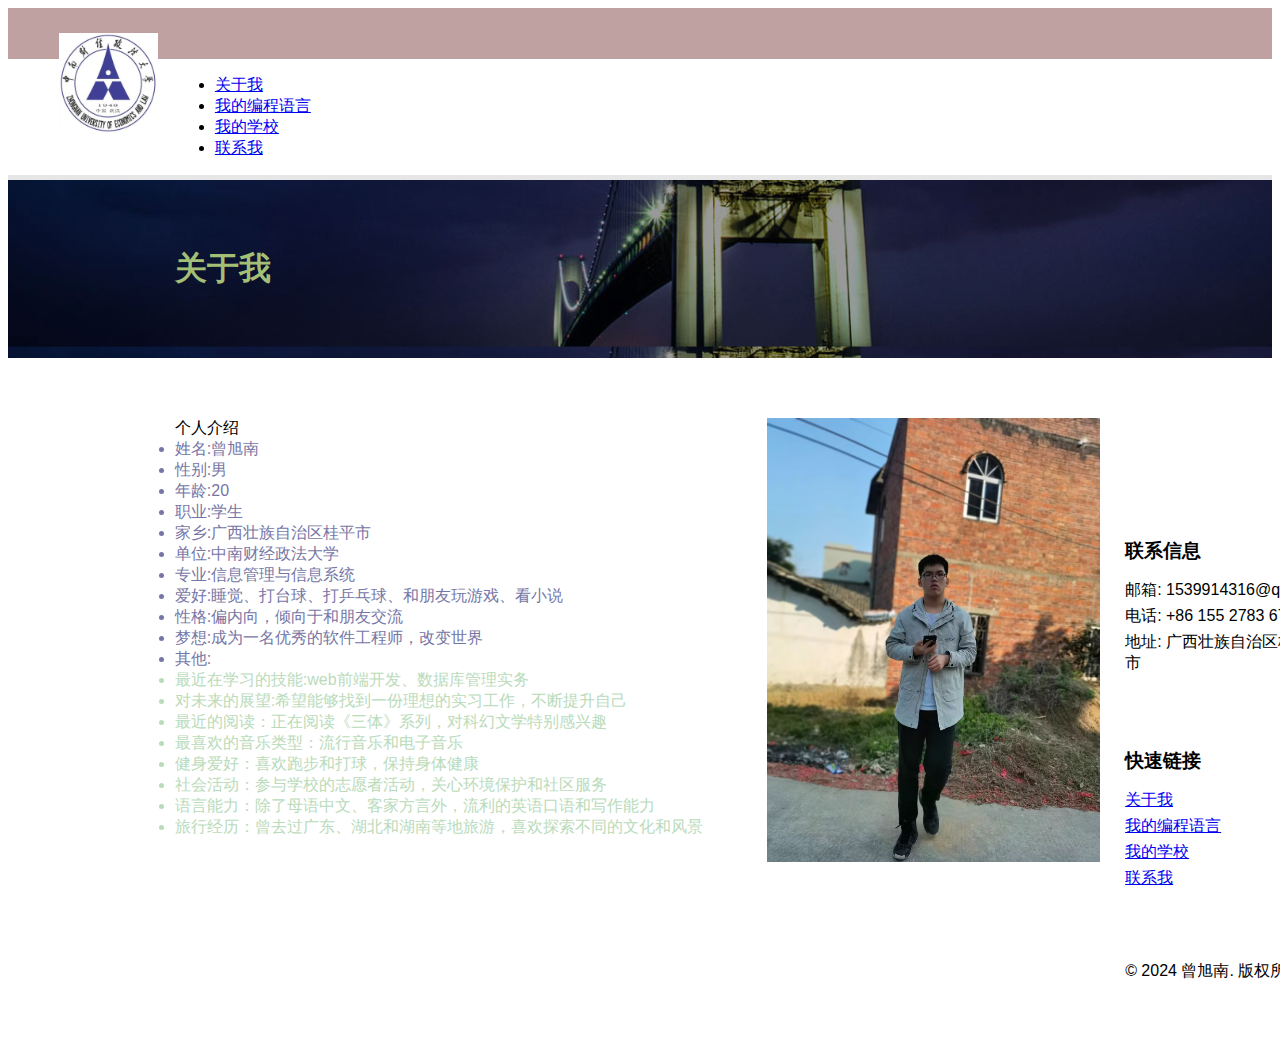
<file: web/index.html>
﻿<!DOCTYPE HTML>
<html>
<head>
    <title>About</title>
    <meta http-equiv="Content-Type" content="text/html; charset=utf-8" />
    <link href="css/style.css" rel="stylesheet" type="text/css" media="all" />
    <title>Document</title>
</head>
<body>
<!-- 网页顶部部分，包含 logo 图片 -->
<div class="header_bg">
    <div class="header">
        <div class="logo">
            <!-- 显示 logo 图片 -->
            <img src="images/loge.webp" height="100">
        </div>
    </div>
</div>

<!-- 页眉菜单部分，包含导航链接 -->
<div class="header_btm">
<div class="wrap">
    <div class="header_sub">
        <div class="h_menu"></div>
        <ul>
            <!-- 导航链接到不同的页面 -->
            <li><a href="index.html">关于我</a></li>
            <li><a href="service.html">我的编程语言</a></li>
            <li><a href="blog.html">我的学校</a></li>
            <li><a href="contact.html">联系我</a></li>
        </ul>
    </div>
</div>
</div>
</div>

<!-- 标题部分，显示页面的标题 -->
<div class="top_bg">
<div class="wrap">
    <div class="top">
        <h2>关于我</h2>
    </div>
</div>
</div>

<!-- 主体内容部分，包含个人介绍信息 -->
<div class="wrap">
<div class="main">
    <div class="about">
        <div class="cont-grid">
            <div class="abt-para">
                <span>个人介绍</span>
                <!-- 个人信息列表 -->
                <li class="title">姓名:曾旭南</li>
                <li class="title">性别:男</li>
                <li class="title">年龄:20</li>
                <li class="title">职业:学生</li>
                <li class="title">家乡:广西壮族自治区桂平市</li>
                <li class="title">单位:中南财经政法大学</li>
                <li class="title">专业:信息管理与信息系统</li>
                <li class="title">爱好:睡觉、打台球、打乒乓球、和朋友玩游戏、看小说</li>
                <li class="title">性格:偏内向，倾向于和朋友交流</li>
                <li class="title">梦想:成为一名优秀的软件工程师，改变世界</li>
                <li class="title">其他:</li>
                <li class="other">最近在学习的技能:web前端开发、数据库管理实务</li>
                <li class="other">对未来的展望:希望能够找到一份理想的实习工作，不断提升自己</li>
                <li class="other">最近的阅读：正在阅读《三体》系列，对科幻文学特别感兴趣</li>
                <li class="other">最喜欢的音乐类型：流行音乐和电子音乐</li>
                <li class="other">健身爱好：喜欢跑步和打球，保持身体健康</li>
                <li class="other">社会活动：参与学校的志愿者活动，关心环境保护和社区服务</li>
                <li class="other">语言能力：除了母语中文、客家方言外，流利的英语口语和写作能力</li>
                <li class="other">旅行经历：曾去过广东、湖北和湖南等地旅游，喜欢探索不同的文化和风景</li>
            </div>
        </div>
        <div class="cont-grid-img img_style">
            <!-- 显示关于我的图片 -->
            <a href="details.html"><img src="images/about_pic.jpg" alt="" width="333"></a>
        </div>          
    </div>
</div>
</div>

<!-- 页脚部分，包含底部信息 -->
<div class="footer_bg1">
    <div class="wrap">
        <div class="footer">
            <!-- 联系信息部分 -->
            <div class="footer_section">
                <h3>联系信息</h3>
                <ul>
                    <li>邮箱: 1539914316@qq.com</li>
                    <li>电话: +86 155 2783 6757</li>
                    <li>地址: 广西壮族自治区桂平市</li>
                </ul>
            </div>
            
            <!-- 快速链接部分 -->
            <div class="footer_section">
                <h3>快速链接</h3>
                <ul>
                    <li><a href="index.html">关于我</a></li>
                    <li><a href="service.html">我的编程语言</a></li>
                    <li><a href="blog.html">我的学校</a></li>
                    <li><a href="contact.html">联系我</a></li>
                </ul>
            </div>
            
            <!-- 版权声明部分 -->
            <div class="footer_section">
                <p>&copy; 2024 曾旭南. 版权所有.</p>
            </div>
        </div>
    </div>
</div>
</body>
</html>
</file>
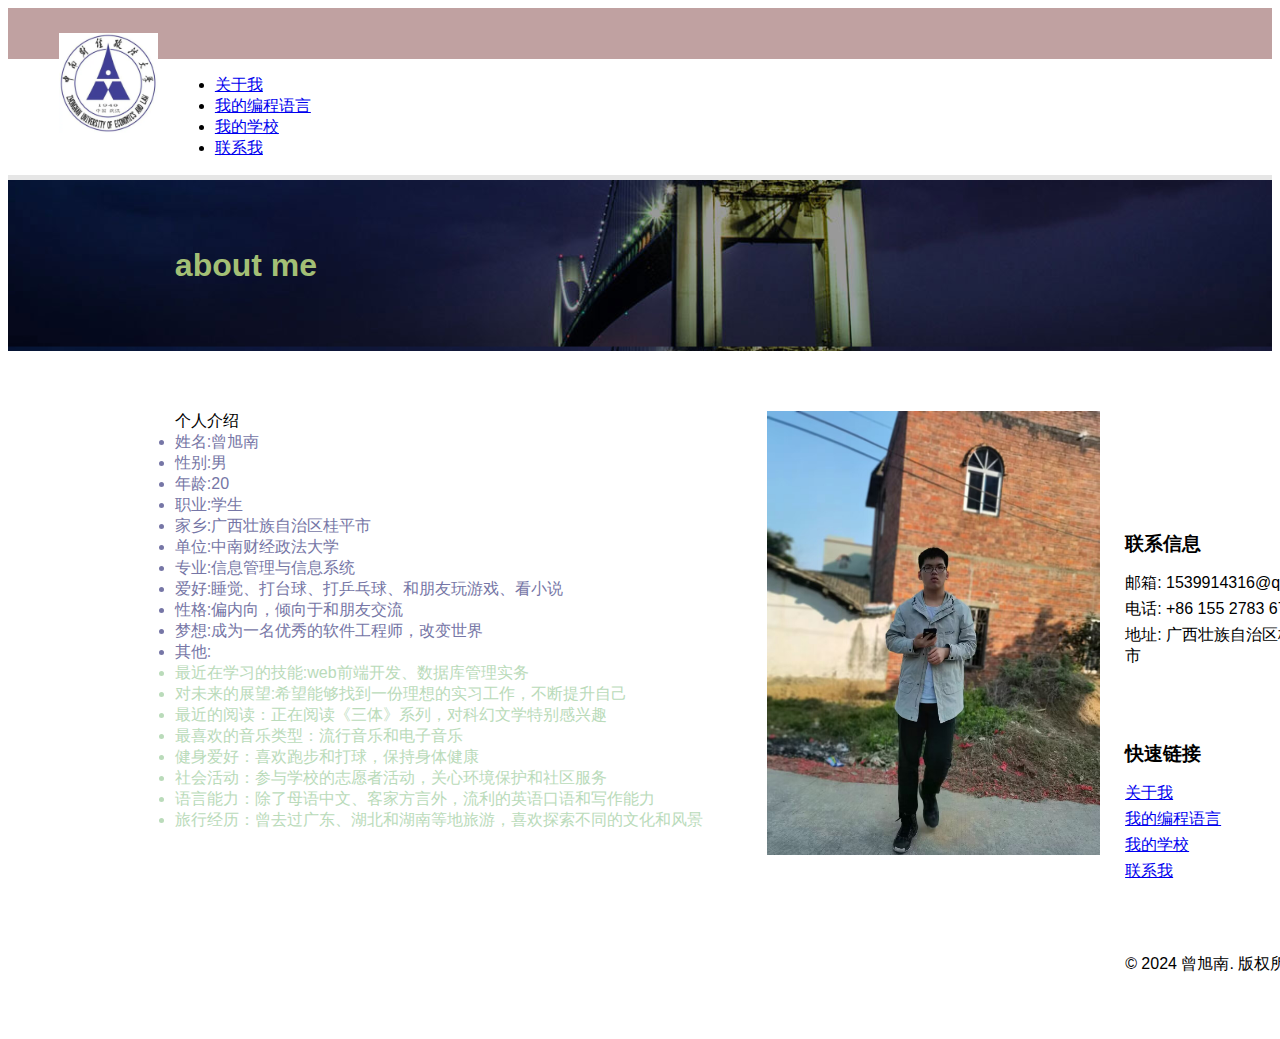
<file: web/about.html>
﻿<!DOCTYPE HTML>
<html>
<head>
    <title>About</title>
    <meta http-equiv="Content-Type" content="text/html; charset=utf-8" />
    <link href="css/style.css" rel="stylesheet" type="text/css" media="all" />
    <title>Document</title>
</head>
<body>
<!-- 网页顶部部分，包含 logo 图片 -->
<div class="header_bg">
    <div class="header">
        <div class="logo">
            <!-- 显示 logo 图片 -->
            <img src="images/loge.webp" height="100">
        </div>
    </div>
</div>

<!-- 页眉菜单部分，包含导航链接 -->
<div class="header_btm">
<div class="wrap">
    <div class="header_sub">
        <div class="h_menu"></div>
        <ul>
            <!-- 导航链接到不同的页面 -->
            <li><a href="about.html">关于我</a></li>
            <li><a href="service.html">我的编程语言</a></li>
            <li><a href="blog.html">我的学校</a></li>
            <li><a href="contact.html">联系我</a></li>
        </ul>
    </div>
</div>
</div>
</div>

<!-- 标题部分，显示页面的标题 -->
<div class="top_bg">
<div class="wrap">
    <div class="top">
        <h2>about me</h2>
    </div>
</div>
</div>

<!-- 主体内容部分，包含个人介绍信息 -->
<div class="wrap">
<div class="main">
    <div class="about">
        <div class="cont-grid">
            <div class="abt-para">
                <span>个人介绍</span>
                <!-- 个人信息列表 -->
                <li class="title">姓名:曾旭南</li>
                <li class="title">性别:男</li>
                <li class="title">年龄:20</li>
                <li class="title">职业:学生</li>
                <li class="title">家乡:广西壮族自治区桂平市</li>
                <li class="title">单位:中南财经政法大学</li>
                <li class="title">专业:信息管理与信息系统</li>
                <li class="title">爱好:睡觉、打台球、打乒乓球、和朋友玩游戏、看小说</li>
                <li class="title">性格:偏内向，倾向于和朋友交流</li>
                <li class="title">梦想:成为一名优秀的软件工程师，改变世界</li>
                <li class="title">其他:</li>
                <li class="other">最近在学习的技能:web前端开发、数据库管理实务</li>
                <li class="other">对未来的展望:希望能够找到一份理想的实习工作，不断提升自己</li>
                <li class="other">最近的阅读：正在阅读《三体》系列，对科幻文学特别感兴趣</li>
                <li class="other">最喜欢的音乐类型：流行音乐和电子音乐</li>
                <li class="other">健身爱好：喜欢跑步和打球，保持身体健康</li>
                <li class="other">社会活动：参与学校的志愿者活动，关心环境保护和社区服务</li>
                <li class="other">语言能力：除了母语中文、客家方言外，流利的英语口语和写作能力</li>
                <li class="other">旅行经历：曾去过广东、湖北和湖南等地旅游，喜欢探索不同的文化和风景</li>
            </div>
        </div>
        <div class="cont-grid-img img_style">
            <!-- 显示关于我的图片 -->
            <a href="details.html"><img src="images/about_pic.jpg" alt="" width="333"></a>
        </div>          
    </div>
</div>
</div>

<!-- 页脚部分，包含底部信息 -->
<div class="footer_bg1">
    <div class="wrap">
        <div class="footer">
            <!-- 联系信息部分 -->
            <div class="footer_section">
                <h3>联系信息</h3>
                <ul>
                    <li>邮箱: 1539914316@qq.com</li>
                    <li>电话: +86 155 2783 6757</li>
                    <li>地址: 广西壮族自治区桂平市</li>
                </ul>
            </div>
            
            <!-- 快速链接部分 -->
            <div class="footer_section">
                <h3>快速链接</h3>
                <ul>
                    <li><a href="about.html">关于我</a></li>
                    <li><a href="service.html">我的编程语言</a></li>
                    <li><a href="blog.html">我的学校</a></li>
                    <li><a href="contact.html">联系我</a></li>
                </ul>
            </div>
            
            <!-- 版权声明部分 -->
            <div class="footer_section">
                <p>&copy; 2024 曾旭南. 版权所有.</p>
            </div>
        </div>
    </div>
</div>
</body>
</html>
</file>
<file: web/css/style.css>
/* 设置body的样式 */
body {
	background: #ffffff; /* 背景颜色设为白色 */
	font-family: 'Open Sans', sans-serif; /* 使用'Open Sans'字体，如果不可用则使用sans-serif字体 */
	font-size: 100%; /* 字体大小设为100% */
}

.wrap {
	margin: 0 auto; /* 上下边距设为0，左右自动居中 */
	width: 80%; /* 宽度设为80% */
}

.header_bg {
	background: #c0a1a1; /* 背景颜色设为#c0a1a1 */
}

.header {
	padding: 2% 4%; /* 上下内边距设为2%，左右内边距设为4% */
}

.logo {
	float: left; /* 左浮动 */
}

/* start header_btm */

.header_btm {
	background: #ffffff; /* 背景颜色设为白色 */
	border-bottom: 5px solid #e6e6e6; /* 底部边框设为5px，颜色为#e6e6e6 */
}

.header_sub {
	padding: 0 4%; /* 左右内边距设为4%，上下内边距为0 */
}

/* start menu */

.h_menu {
	float: left; /* 左浮动 */
	margin-bottom: 4px; /* 下边距设为4px */
}

.h_menu ul li a {
	display: block; /* 显示为块级元素 */
	padding: 30px 15px; /* 上下内边距设为30px，左右内边距设为15px */
	text-transform: uppercase; /* 文本转换为大写 */
	font-size: 0.925em; /* 字体大小 */
	color: #555555; 
	font-weight: 600; /* 字体粗细*/
}

.slider_bg {
	background: url('../images/slider_bg.jpg');
	background-size: 100%; /* 背景图片大小设为100% */
	background-size: cover; /* 背景图片覆盖整个区域 */
}

/* start main */

.main {
    padding: 6% 4%; /* 上下内边距设为6%，左右内边距设为4% */
}

.main_text {
    text-align: center; /* 文本居中对齐 */
}

.main_text h2 {
    font-size: 2em; /* 字体大小设为2em */
    color: #777777; /* 字体颜色设为#777777 */
    margin-bottom: 2%; /* 下边距设为2% */
}

.grids_of_3 {
    text-align: center; /* 文本居中对齐 */
    margin: 6% 0 4%; /* 上边距设为6%，下边距设为4%，左右边距为0 */
}

.grid1_of_3:first-child {
    margin-left: 0; /* 左边距设为0 */
}

.grid1_of_3 {
    float: left; /* 左浮动 */
    width: 30.3333%; /* 宽度设为30.3333% */
    margin-left: 3.3333%; /* 左边距设为3.3333% */
}

.grid1_of_3 h3 {
    margin: 2% 0; /* 上下边距设为2%，左右边距为0 */
}

.grid1_of_3 h3 a {
    font-size: 1.2em; /* 字体大小设为1.2em */
    text-transform: capitalize; /* 文本首字母大写 */
    color: #555555; /* 字体颜色设为#555555 */
    text-shadow: 0 1px 0 #ffffff; /* 文本阴影效果，向下偏移1px，颜色为白色 */
    font-weight: 600; /* 字体粗细设为600 */
}

.grid1_of_3 h3 a span {
    color: #777777; /* 字体颜色设为#777777 */
    font-weight: normal; /* 字体粗细设为正常 */
}

.grid1_of_3 p {
    font-size: 0.8125em; /* 字体大小设为0.8125em */
    color: #555555; /* 字体颜色设为#555555 */
    line-height: 1.8em; /* 行高设为1.8em */
    width: 80%; /* 宽度设为80% */
    margin: 0 auto; /* 上下边距设为0，左右自动居中 */
}

/* start about */

/* 设置顶部背景图片和大小 */
.top_bg{
	background:  url('../images/slider_bg1.jpg'); /* 背景图片路径 */
	background-size: 100%; /* 背景图片大小设为100% */
}

/* 设置顶部分区的内边距 */
.top{
	padding: 4% 4%; /* 上下左右均设置4%的内边距 */
}

/* 设置顶部分区中标题的样式 */
.top h2{
	font-size: 2em; /* 字体大小设为2em */
	color: #a3bf75; /* 字体颜色设为#a3bf75 */
}

.wrap {
    font-family: Arial, sans-serif; /* 使用Arial或sans-serif字体 */
}
.title {
    color: rgb(118, 118, 166); /* 标题颜色 */
}

.other {
    color: rgb(186, 219, 186); /* 其他文字颜色 */
}

/* 设置关于部分显示为块级元素 */
.about{
	display: block; /* 显示为块级元素 */
}
/* 设置内容网格的浮动和宽度 */
.cont-grid {
	float: left; /* 左浮动 */
	width: 60.3333%; /* 宽度设为60.3333% */
}

/* 设置内容网格图片的左边距、宽度和浮动 */
.cont-grid-img{
	margin-left: 3.3333%; /* 左边距设为3.3333% */
	width: 36.33333%; /* 宽度设为36.33333% */
	float:left; /* 左浮动 */
}

/* start services */
.span_of_3 {
    margin: 0; /* 清除外边距 */
    padding: 0; /* 清除内边距 */
    box-sizing: border-box; /* 包含内边距和边框在元素的总宽度和高度内 */
    font-family: Arial, sans-serif; /* 设置字体为 Arial，如果不可用则使用 sans-serif */
    background-color: #f4f4f4; /* 设置背景颜色为浅灰色 */
    color: #333; /* 设置文本颜色为深灰色 */
    line-height: 1.6; /* 设置行高 */
    max-width: 1200px; /* 元素的最大宽度为 1200 像素 */
    margin: 20px auto; /* 上下外边距为20像素，左右自动居中 */
    padding: 20px; /* 内边距为20像素 */
    box-shadow: 0 2px 5px rgba(0, 0, 0, 0.1); /* 盒阴影效果 */
    border-radius: 8px; /* 边框圆角半径为8像素 */
    display: flex; /* 使用 flexbox 布局 */
    flex-wrap: wrap; /* 允许子元素换行 */
    justify-content: space-between; /* 子元素之间均匀分布 */
    margin-bottom: 20px; /* 下外边距为20像素 */
}

.span1_of_3 {
    flex: 1; /* 子元素将均分剩余空间 */
    margin: 10px; /* 外边距为10像素 */
    max-width: calc(33.333% - 20px); /* 最大宽度为父容器的三分之一减去左右的外边距 */
    background-color: #f9f9f9; /* 背景颜色为更浅的灰色 */
    border-radius: 8px; /* 边框圆角半径为8像素 */
    overflow: hidden; /* 超出部分隐藏 */
    box-shadow: 0 1px 4px rgba(0, 0, 0, 0.1); /* 盒阴影效果 */
}

.span1_of_3 img {
    width: 100%; /* 宽度为容器的100% */
    height: auto; /* 高度自适应 */
    display: block; /* 作为块级元素显示 */
}

.span1_of_3_text {
    padding: 20px; /* 内边距为20像素 */
}

.span1_of_3_text h3 {
    margin-bottom: 10px; /* 下外边距为10像素 */
    color: #0073e6; /* 文字颜色为蓝色 */
}

.span1_of_3_text p {
    font-size: 14px; /* 字体大小为14像素 */
    color: #666; /* 文字颜色为灰色 */
}

/* start blog */
.blog {
    max-width: 800px; /* 最大宽度为800像素 */
    margin: 0 auto; /* 上下外边距为0，左右自动居中 */
    padding: 20px; /* 内边距为20像素 */
    background-color: #f9f9f9; /* 背景颜色为浅灰色 */
    border-radius: 8px; /* 边框圆角半径为8像素 */
    box-shadow: 0 0 10px rgba(0, 0, 0, 0.1); /* 盒阴影效果 */
    margin-bottom: 40px; /* 下外边距为40像素 */
}

.blog_list {
    margin-bottom: 20px; /* 下外边距为20像素 */
}

.blog_list h2 {
    font-size: 28px; /* 字体大小为28像素 */
    color: #333; /* 文字颜色为深灰色 */
    margin-bottom: 10px; /* 下外边距为10像素 */
}

.blog_list h5 {
    font-size: 22px; /* 字体大小为22像素 */
    color: #555; /* 文字颜色为中灰色 */
    margin-bottom: 15px; /* 下外边距为15像素 */
}

.blog_para {
    line-height: 1.6; /* 行高为1.6倍字体大小 */
    color: #666; /* 文字颜色为浅灰色 */
}

.para {
    margin-bottom: 20px; /* 下外边距为20像素 */
}

.para img {
    max-width: 100%; /* 最大宽度为容器的100% */
    height: auto; /* 高度自适应 */
    display: block; /* 作为块级元素显示 */
    margin: 0 auto 20px; /* 上外边距为0，左右居中，下外边距为20像素 */
}


/* start contact */
.contact {
	display: block;/* 设置.contact类为块级元素，使其在页面中占据整个一行 */
}

.contact h2 {
	font-size: 1.5em;/* 设置字体大小为1.5倍的em单位 */
	text-transform: uppercase;/* 将文本转换为大写 */
	color: #777777;/* 设置文本颜色为浅灰色 */
}

.col {
	display: block;/* 设置.col类为块级元素，使其在页面中占据整个一行 */
}

.contact-form {
	position: relative;        /* 使内部元素可以使用绝对定位 */
}

.contact-form div {
	padding: 5px 0;            /* 上下内边距为5像素，左右内边距为0 */
}

.contact-form span label {
	color: #777777;            /* 设置标签文字颜色为浅灰色 */
	display: block;            /* 将标签显示为块级元素 */
	font-size: 0.8725em;       /* 设置字体大小为0.8725em */
	padding-bottom: 5px;       /* 设置底部内边距为5像素 */
}

.contact-form input[type="text"], .contact-form textarea {
	font-family: 'Open Sans', sans-serif; /* 设置字体 */
	background: #FFFFFF;       /* 设置背景颜色为白色 */
	border: 1px solid #E7E7E7; /* 设置边框样式 */
	padding: 8px;              /* 设置内边距为8像素 */
	display: block;            /* 显示为块级元素 */
	width: 98%;                /* 宽度设置为父元素的98% */
}

.contact-form textarea {
	resize: none;              /* 禁止用户调整文本域大小 */
	height: 120px;             /* 设置高度为120像素 */
}

.contact-form input[type="submit"] {
	margin-top: 10px;          /* 设置顶部外边距为10像素 */
	font-family: 'Open Sans', sans-serif; /* 设置字体 */
	color: #00BAC6;            /* 设置文字颜色为蓝绿色 */
	background: #ffffff;       /* 设置背景颜色为白色 */
	display: inline-block;     /* 显示为内联块元素 */
	padding: 12px 38px;        /* 设置内边距 */
	font-size: 0.875em;        /* 设置字体大小 */
}

/* 页脚 */
.footer {
    display: flex;
    flex-wrap: wrap;
    justify-content: space-between;
    align-items: flex-start;  /* 确保内容从顶部对齐 */
    padding: 20px 0;  /* 增加上下内边距 */
}

/* 页脚部分 */
.footer_section {
    flex: 1;  /* 让每个部分的宽度相等 */
    min-width: 200px;  /* 设置最小宽度防止太窄 */
    padding: 20px;
}

/* 页脚标题 */
.footer_section h3 {
    margin-bottom: 10px;
}

/* 未排序列表 */
.footer_section ul {
    list-style-type: none;
    padding: 0;
}

/* 列表项 */
.footer_section ul li {
    margin-bottom: 5px;
}
</file>
